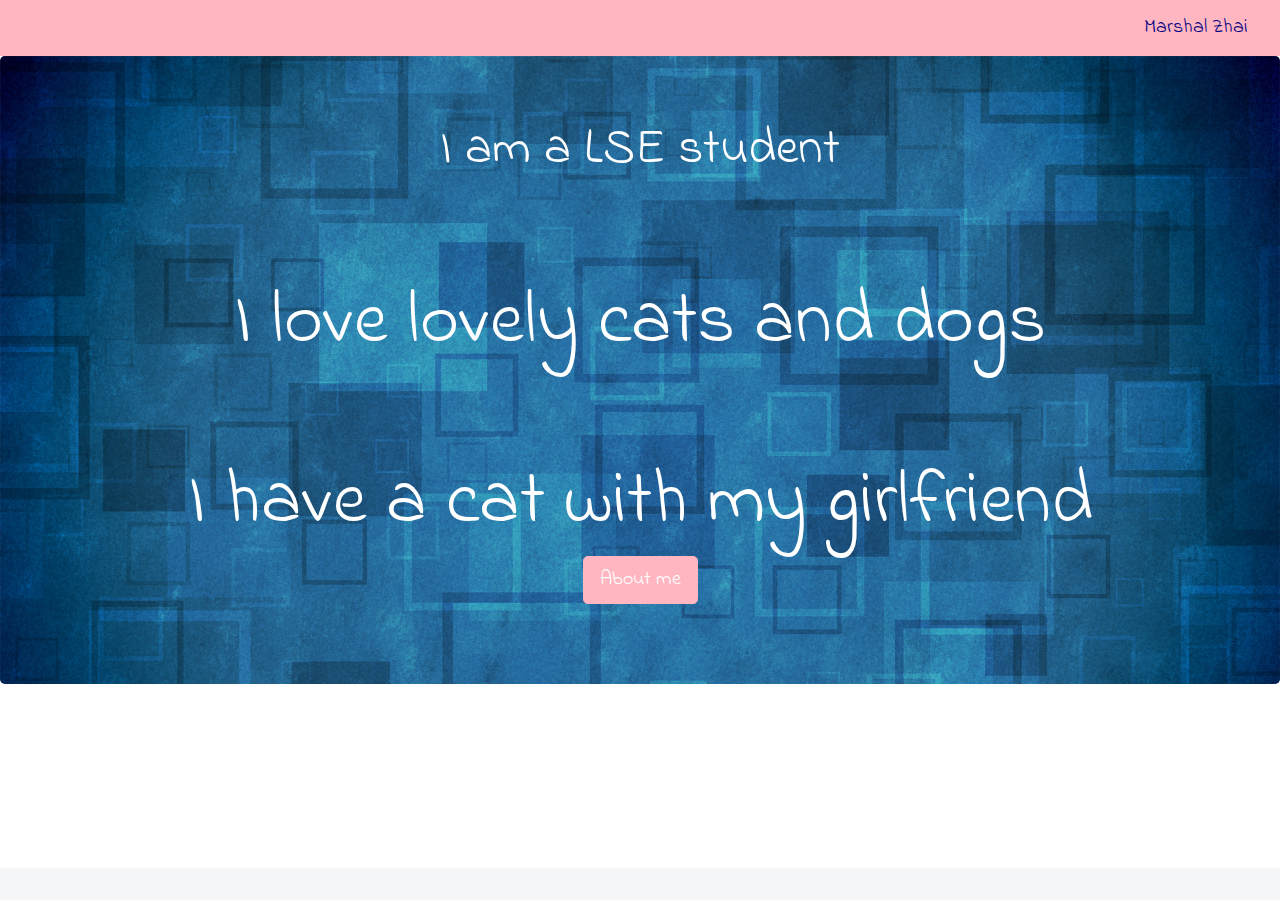
<file: index.html>
<html>
  <head>
    <title>Your name</title>
    <meta name="viewport" content="width=device-width, initial-scale=1, shrink-to-fit=no">
    <link rel="stylesheet" href="https://maxcdn.bootstrapcdn.com/bootstrap/4.0.0-alpha.6/css/bootstrap.min.css">
    <link rel="stylesheet" href="https://maxcdn.bootstrapcdn.com/font-awesome/4.4.0/css/font-awesome.min.css">
    <link rel="stylesheet" href="https://cdnjs.cloudflare.com/ajax/libs/animate.css/3.5.2/animate.css" />
    <link href="https://fonts.googleapis.com/css?family=Indie+Flower|Joti+One|Macondo|Pacifico" rel="stylesheet">
    <link rel="stylesheet" type="text/css" href="css/style.css">
  </head>
  <body>

    <nav class="navbar navbar-toggleable-md navbar-inverse">
      <button class="navbar-toggler navbar-toggler-right" type="button" data-toggle="collapse" data-target="#navbarsExampleDefault" aria-controls="navbarsExampleDefault" aria-expanded="false" aria-label="Toggle navigation">
            <span class="navbar-toggler-icon"></span>
      </button>
      <a class="navbar-brand" style="color: navy;" href="#">Marshal Zhai</a>

          <div class="collapse navbar-collapse" id="navbarsExampleDefault">
            <ul class="navbar-nav mr-auto">
                <li class="nav-item">
                  <a class="nav-link" href="index.html">Home </a>
                </li>
                <li class="nav-item active">
                  <a class="nav-link" href="profile.html">Profile <span class="sr-only">(current)</span></a>
                </li>

            </ul>
          </div>
      </nav>


    <div class="jumbotron text-center">
      <div class="container">
        <div class="row">
          <div class="col-md-12">
            <h1 class="display-3" style="color: white font-family: 'Indie Flower', cursive; font-size: 50px;">I am a LSE student</h1>
            <h2 class="display-1" style="color: white font-family: 'Pacifico', cursive; font-size: 75px;">
              <br>
              I love lovely cats and dogs
              <br>
              <br>
              I have a cat with my girlfriend
              <br>
            </h2>
            <p class="lead">
              <a class="btn btn-primary btn-lg" href="profile.html">About me</a>
            </p>
          </div>
        </div>
      </div>
    </div>
  </body>
</html>
</file>
<file: css/style.css>
.img-width-fix {
	max-width: 100%;
}

.card-footer {
	color: gray;
}

.ol {
	background-color: red;
}

/* profile.css */
html {
  background-color: #f5f7f9;
}

body {
  
  color: #69707a;
  font-family: 'Indie Flower', cursive;
}

strong {
  color: #222324;
}

.navbar {
  background: #FFB6C1;
}

.btn {
  font-weight: 300;
}

.btn-primary {
  background: #FFB6C1;
  border-color: #FFB6C1;
}

.btn-primary:hover,
.btn-primary:active,
.btn-primary:focus,
.btn-primary:active:focus {
  background: #e05164;
  border-color: #e05164;
}

.card {
  border-color: #ccc;
}

.card-title {
  color: #FFB6C1;
  font-weight: 300;
}

.card-block small {
  float: right;
}

.description {
  background-image: url("../img/bg2.jpg");
  background-repeat: repeat-x;
}

/* Additional stuff for index.html page */
.jumbotron {
  background-image: url("../img/bg2.jpg");
  background-size: cover;
  color: white;
}

.description2 {
	background-image: url("../img/bg5.jpg");
  background-repeat: repeat-x;
}

.description3 {
		background-image: url("../img/bg6.jpg");
  background-repeat: repeat-x;
}

.description4 {
		background-image: url("../img/bg3.jpg");
		background-size: 100%;
  background-repeat: repeat-x;
}


.description5 {
		background-image: url("../img/bg7.jpg");
  background-repeat: repeat-x;
}

.description6 {
		background-image: url("../img/bg8.jpg");
  background-repeat: repeat-x;
}

.description7 {
		background-image: url("../img/bg9.jpg");
  background-repeat: repeat-x;
}
</file>
